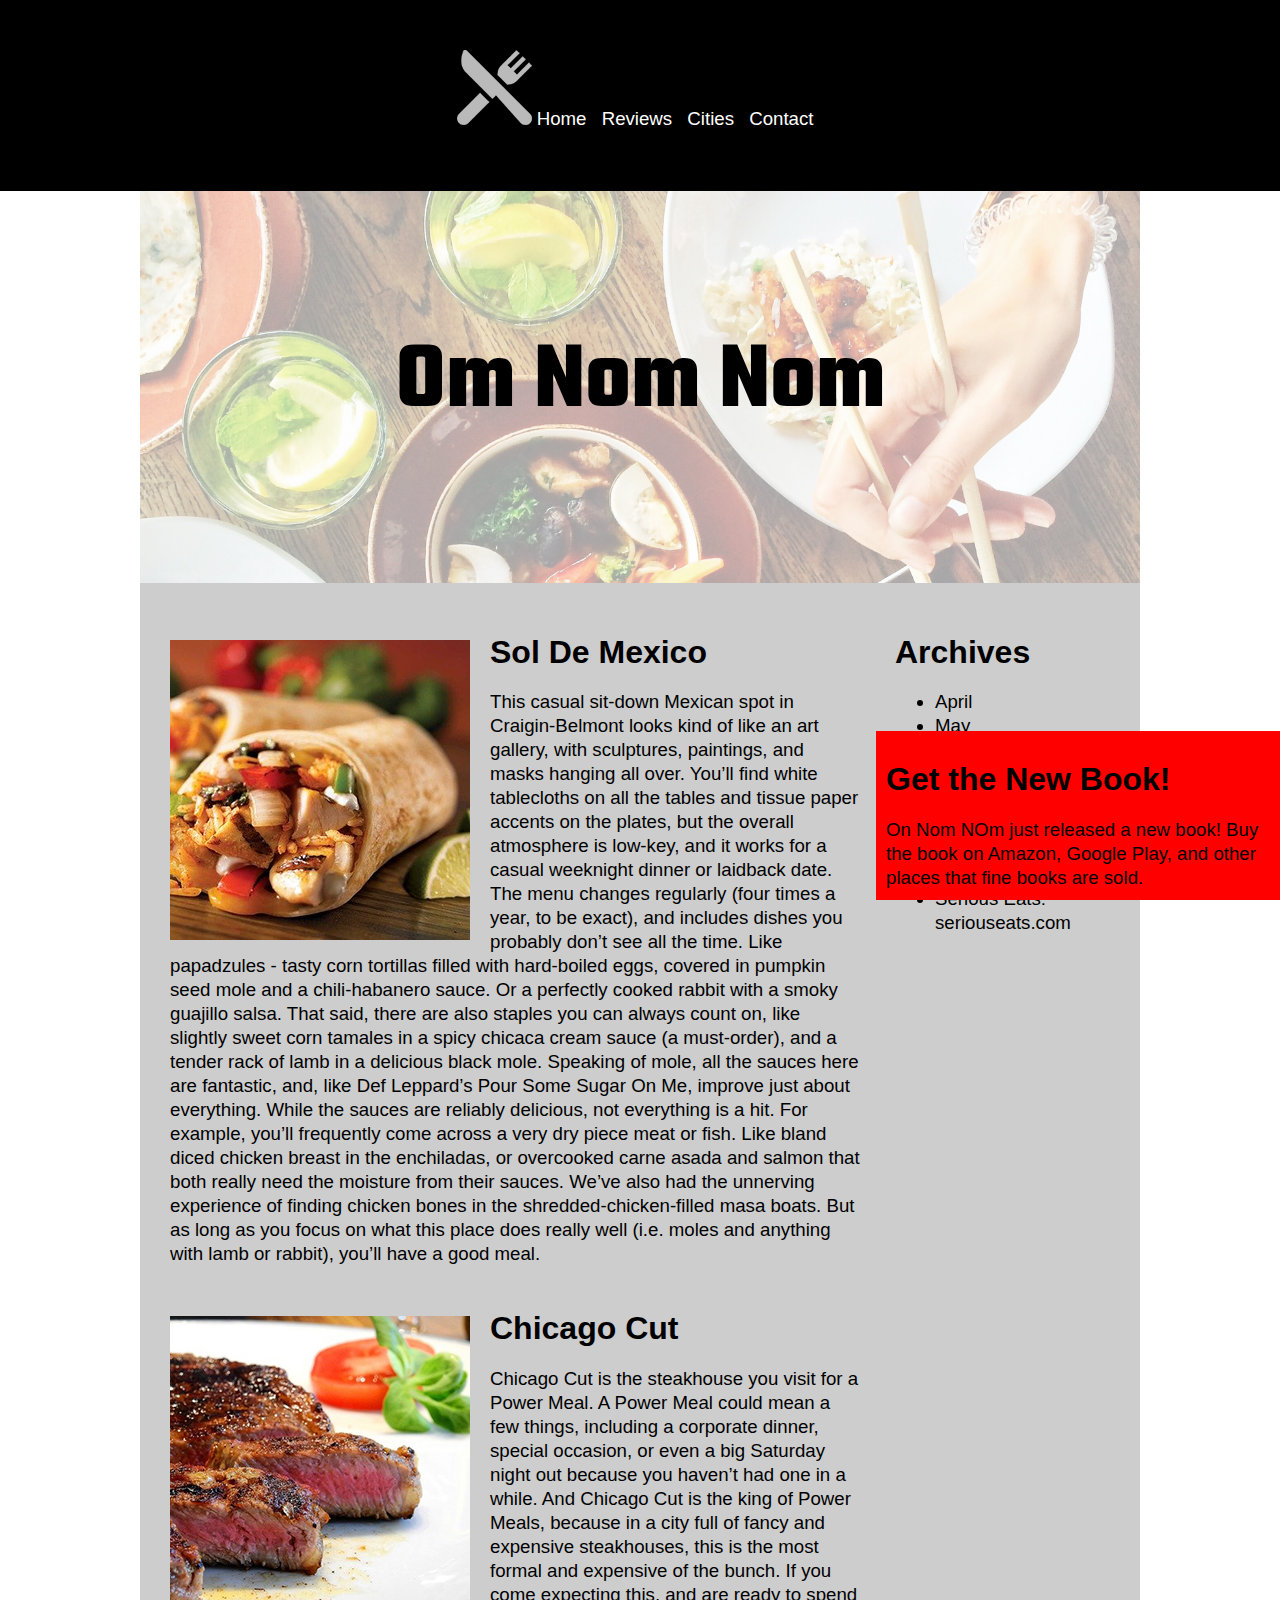
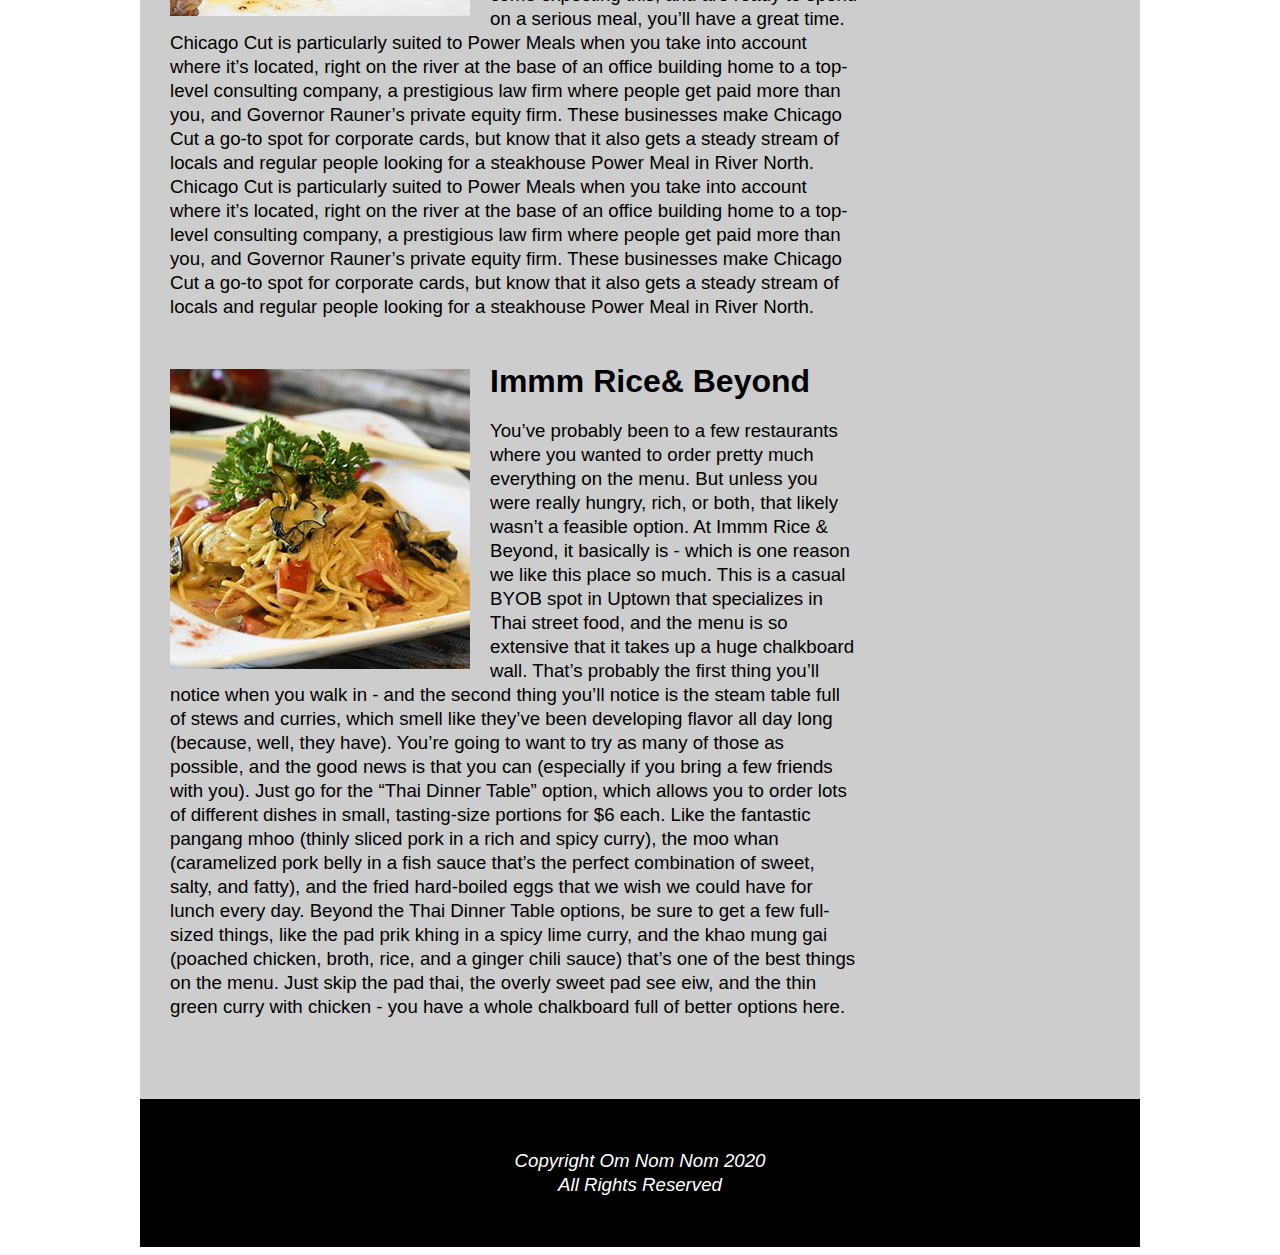
<file: MSantos_Food-Blog/foodblog.html>
<!DOCTYPE html>
<html lang="en">

<head>
    <meta charset="UTF-8">
    <title>Om Nom Nom</title>

    <link href="https://fonts.googleapis.com/css2?family=Teko&display=swap" rel="stylesheet">

    <link rel="stylesheet" href="style.css">
</head>

<body>
    <div id="container">
        <header>
            <nav>
                <img src="logo.png" />
                <a href="#">Home</a>
                <a href="#">Reviews</a>
                <a href="#">Cities</a>
                <a href="#">Contact</a>
            </nav>
        </header>
        <section id="splash">
            <h1>Om Nom Nom</h1>
        </section>

        <main>
            <section id="foodarticles">
                <article>
                    <img src="mexican-restaurant.jpg" class="floatleft" />

                    <h2>Sol De Mexico</h2>

                    This casual sit-down Mexican spot in Craigin-Belmont looks kind of like an art gallery, with sculptures, paintings, and masks hanging all over. You’ll find white tablecloths on all the tables and tissue paper accents on the plates, but the overall atmosphere is low-key, and it works for a casual weeknight dinner or laidback date.

                    The menu changes regularly (four times a year, to be exact), and includes dishes you probably don’t see all the time. Like papadzules - tasty corn tortillas filled with hard-boiled eggs, covered in pumpkin seed mole and a chili-habanero sauce. Or a perfectly cooked rabbit with a smoky guajillo salsa. That said, there are also staples you can always count on, like slightly sweet corn tamales in a spicy chicaca cream sauce (a must-order), and a tender rack of lamb in a delicious black mole. Speaking of mole, all the sauces here are fantastic, and, like Def Leppard’s Pour Some Sugar On Me, improve just about everything.

                    While the sauces are reliably delicious, not everything is a hit. For example, you’ll frequently come across a very dry piece meat or fish. Like bland diced chicken breast in the enchiladas, or overcooked carne asada and salmon that both really need the moisture from their sauces. We’ve also had the unnerving experience of finding chicken bones in the shredded-chicken-filled masa boats. But as long as you focus on what this place does really well (i.e. moles and anything with lamb or rabbit), you’ll have a good meal.
                </article>
                <article>
                    <img src="steak-restaurant.jpg" class="floatleft" />
                    <h2>Chicago Cut</h2>

                    Chicago Cut is the steakhouse you visit for a Power Meal. A Power Meal could mean a few things, including a corporate dinner, special occasion, or even a big Saturday night out because you haven’t had one in a while. And Chicago Cut is the king of Power Meals, because in a city full of fancy and expensive steakhouses, this is the most formal and expensive of the bunch. If you come expecting this, and are ready to spend on a serious meal, you’ll have a great time.

                    Chicago Cut is particularly suited to Power Meals when you take into account where it’s located, right on the river at the base of an office building home to a top-level consulting company, a prestigious law firm where people get paid more than you, and Governor Rauner’s private equity firm. These businesses make Chicago Cut a go-to spot for corporate cards, but know that it also gets a steady stream of locals and regular people looking for a steakhouse Power Meal in River North.

                    Chicago Cut is particularly suited to Power Meals when you take into account where it’s located, right on the river at the base of an office building home to a top-level consulting company, a prestigious law firm where people get paid more than you, and Governor Rauner’s private equity firm. These businesses make Chicago Cut a go-to spot for corporate cards, but know that it also gets a steady stream of locals and regular people looking for a steakhouse Power Meal in River North.
                </article>
                <article>
                    <img src="thai-restaurant.jpg" class="floatleft" />
                    <h2>Immm Rice& Beyond</h2>

                    You’ve probably been to a few restaurants where you wanted to order pretty much everything on the menu. But unless you were really hungry, rich, or both, that likely wasn’t a feasible option. At Immm Rice & Beyond, it basically is - which is one reason we like this place so much.

                    This is a casual BYOB spot in Uptown that specializes in Thai street food, and the menu is so extensive that it takes up a huge chalkboard wall. That’s probably the first thing you’ll notice when you walk in - and the second thing you’ll notice is the steam table full of stews and curries, which smell like they’ve been developing flavor all day long (because, well, they have).

                    You’re going to want to try as many of those as possible, and the good news is that you can (especially if you bring a few friends with you). Just go for the “Thai Dinner Table” option, which allows you to order lots of different dishes in small, tasting-size portions for $6 each. Like the fantastic pangang mhoo (thinly sliced pork in a rich and spicy curry), the moo whan (caramelized pork belly in a fish sauce that’s the perfect combination of sweet, salty, and fatty), and the fried hard-boiled eggs that we wish we could have for lunch every day. Beyond the Thai Dinner Table options, be sure to get a few full-sized things, like the pad prik khing in a spicy lime curry, and the khao mung gai (poached chicken, broth, rice, and a ginger chili sauce) that’s one of the best things on the menu. Just skip the pad thai, the overly sweet pad see eiw, and the thin green curry with chicken - you have a whole chalkboard full of better options here.
                </article>
            </section>
            <aside>
                <h2>Archives</h2>
                <ul>
                    <li>April</li>
                    <li>May</li>
                    <li>June</li>
                </ul>
                <h2>Friends</h2>
                <ul>
                    <li>SFEater: sfeater.com</li>
                    <li>Sporkful: sporkful.com</li>
                    <li>Serious Eats: seriouseats.com</li>
                </ul>
            </aside>
        </main>

        <footer>

            Copyright Om Nom Nom 2020<br>
            All Rights Reserved

        </footer>

        <section id="ad">

            <h2>Get the New Book!</h2>

            On Nom NOm just released a new book! Buy the book on Amazon, Google Play, and other places that fine books are sold.

        </section>
    </div>
</body>

</html>
</file>
<file: MSantos_Food-Blog/style.css>
/* === Typography === */

body {
    font-family: 'Helvetica', 'Arial', sans-serif;
    font-size: 14pt;
    line-height: 18pt;
    color: #000000;
}

nav a {
    color: #FFFFFF;
    text-decoration: none;
}

h1 {
    font-family: 'Teko', 'Helvetica', 'Arial', sans-serif;
    font-size: 72pt;
    color: #000000;
}

h2 {
    font-family: 'Helvetica', 'Arial', sans-serif;
    font-size: 24pt;
    color: #000000;
}

p {
    font-family: 'Helvetica',
}

/* === Backgrounds === */

header {
    background-color: #000000;
}

main {
    background-color: #cdcdcd;
}

body {
    background-color: #FFFFFF;
}

footer {
    background-color: #000000;
}

#splash {
    background-image: url("heading.jpg");
    background-size: cover;
}

/* === Box Model === */

#splash {
    height: 400px;
}

nav {
    padding: 50px;
}

nav a {
    margin-right: 10px;
}

article {
    margin-bottom: 50px;
}

footer {
    padding: 50px;
}

#foodarticles {
    padding: 30px;
}

/* === Layout === */

.floatleft {
    float: left;
    margin-right: 20px;
}

#container {
    margin-left: auto;
    margin-right: auto;
    width: 1000px;
    margin: auto;
}

main {
    display: grid;
    grid-template-columns: 75% 25%;
}

#splash {
    grid-column-start: 1;
    grid-column-end: 3;
}

aside {
    margin-left: 5px;
    margin-top: 30px;
}

header {
    position: fixed;
    top: 0px;
    left: 0px;
    width: 100%;
    padding-bottom: 10px;
    text-align: center;
}

body {
    padding-top: 175px;
}

footer {
    color: #FFFFFF;
    background-color: #000000;
    font-style: italic;
    text-align: center;
}

#ad {
    position: fixed;
    bottom: 0px;
    right: 0px;
    width: 30%;
    padding: 10px;
    background-color: #ff0000;
}

#splash {
    display: flex;
    align-items: center;
    justify-content: center;
}
</file>
